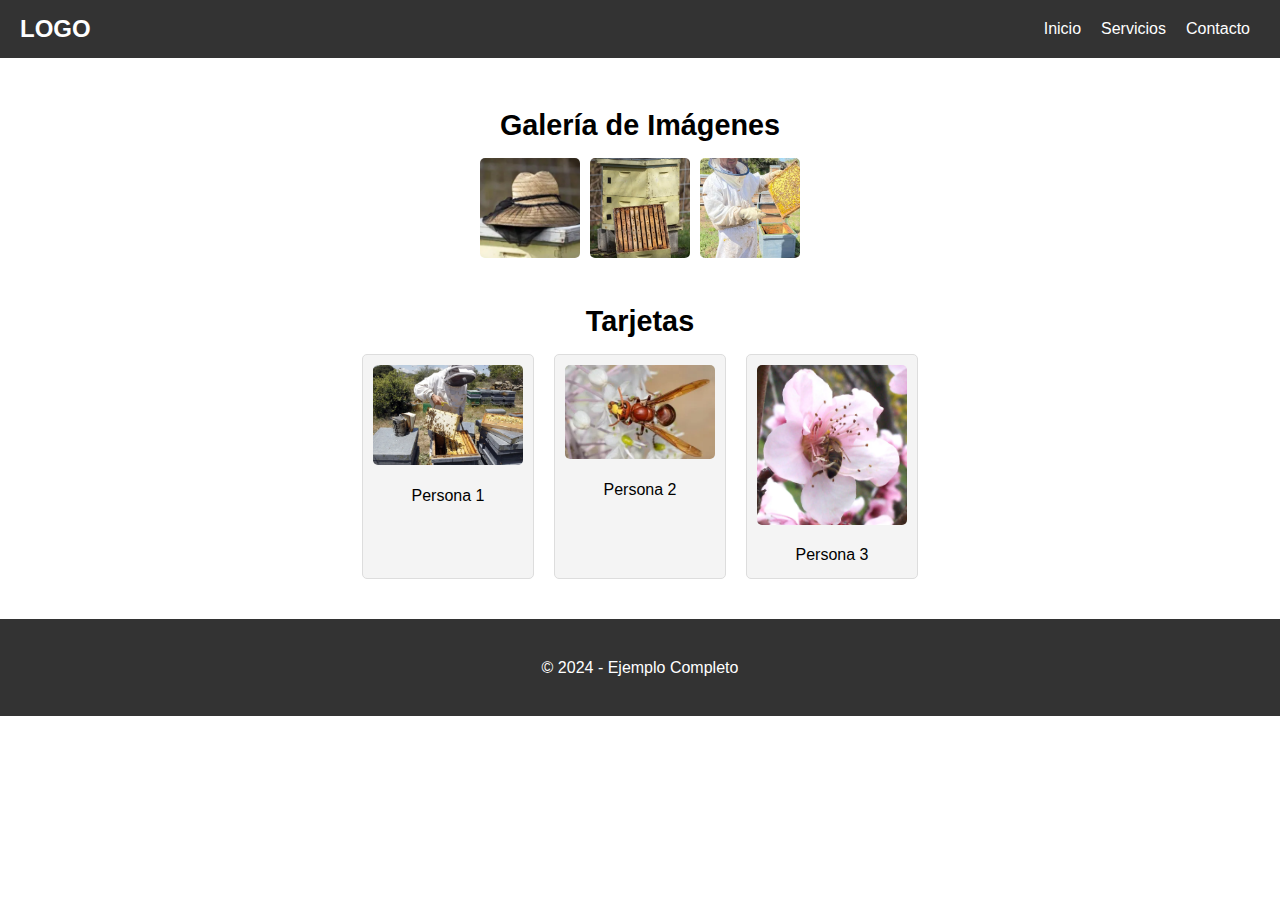
<file: CHAT_GPT/html/index.html>
<!DOCTYPE html>
<html lang="es">
<head>
    <meta charset="UTF-8">
    <meta name="viewport" content="width=device-width, initial-scale=1.0">
    <title>Ejemplo Completo</title>
    <link rel="stylesheet" href="/CHAT_GPT/css/index.css">
</head>
<body>
    <header>
        <div class="logo">LOGO</div>
        <nav>
            <ul>
                <li><a href="#">Inicio</a></li>
                <li><a href="#">Servicios</a></li>
                <li><a href="#">Contacto</a></li>
            </ul>
        </nav>
    </header>
    <main>
        <!-- Galería con transición -->
        <section class="gallery">
            <h2>Galería de Imágenes</h2>
            <div class="gallery-container">
                <img src="/CHAT_GPT/img/fig3-jpg.png" alt="Imagen 1">
                <img src="/CHAT_GPT/img/fig5-jpg.png" alt="Imagen 2">
                <img src="/CHAT_GPT/img/La-apicultura.png" alt="Imagen 3">
            </div>
        </section>
        
        <!-- Cards personalizadas -->
        <section class="cards">
            <h2>Tarjetas</h2>
            <div class="cards-container">
                <div class="card">
                    <img src="/CHAT_GPT/img/miel-colmena-apicultor.png" alt="Persona 1">
                    <p>Persona 1</p>
                </div>
                <div class="card">
                    <img src="/CHAT_GPT/img/Vespa_orientalis-400x250.png" alt="Persona 2">
                    <p>Persona 2</p>
                </div>
                <div class="card">
                    <img src="/CHAT_GPT/img/Bee_in_flower.png" alt="Persona 3">
                    <p>Persona 3</p>
                </div>
            </div>
        </section>
    </main>
    <footer>
        <p>&copy; 2024 - Ejemplo Completo</p>
    </footer>
</body>
</html>
</file>
<file: CHAT_GPT/css/index.css>
/* General */
body {
    margin: 0;
    font-family: Arial, sans-serif;
    line-height: 1.6;
}

header {
    display: flex;
    justify-content: space-between;
    align-items: center;
    background-color: #333;
    color: #fff;
    padding: 10px 20px;
}

header .logo {
    font-size: 1.5rem;
    font-weight: bold;
}

header nav ul {
    list-style: none;
    display: flex;
    margin: 0;
    padding: 0;
}

header nav ul li {
    margin: 0 10px;
}

header nav ul li a {
    color: white;
    text-decoration: none;
    font-size: 1rem;
}

/* Main */
main {
    padding: 20px;
}

/* Galería de Imágenes */
.gallery {
    margin-top: 20px;
    text-align: center;
}

.gallery h2 {
    font-size: 1.8rem;
    margin-bottom: 10px;
}

.gallery-container {
    display: flex;
    justify-content: center;
    gap: 10px;
}

.gallery-container img {
    width: 100px;
    height: 100px;
    object-fit: cover;
    border-radius: 5px;
    transition: transform 0.3s;
}

.gallery-container img:hover {
    transform: scale(1.1);
}

/* Cards */
.cards {
    margin-top: 40px;
    text-align: center;
}

.cards h2 {
    font-size: 1.8rem;
    margin-bottom: 10px;
}

.cards-container {
    display: flex;
    justify-content: center;
    gap: 20px;
    flex-wrap: wrap;
}

.card {
    background-color: #f4f4f4;
    border: 1px solid #ddd;
    border-radius: 5px;
    padding: 10px;
    text-align: center;
    width: 150px;
}

.card img {
    width: 100%;
    border-radius: 5px;
    margin-bottom: 10px;
}

.card p {
    margin: 0;
    font-size: 1rem;
}

/* Footer */
footer {
    text-align: center;
    padding: 20px;
    background-color: #333;
    color: #fff;
    margin-top: 20px;
}
</file>
